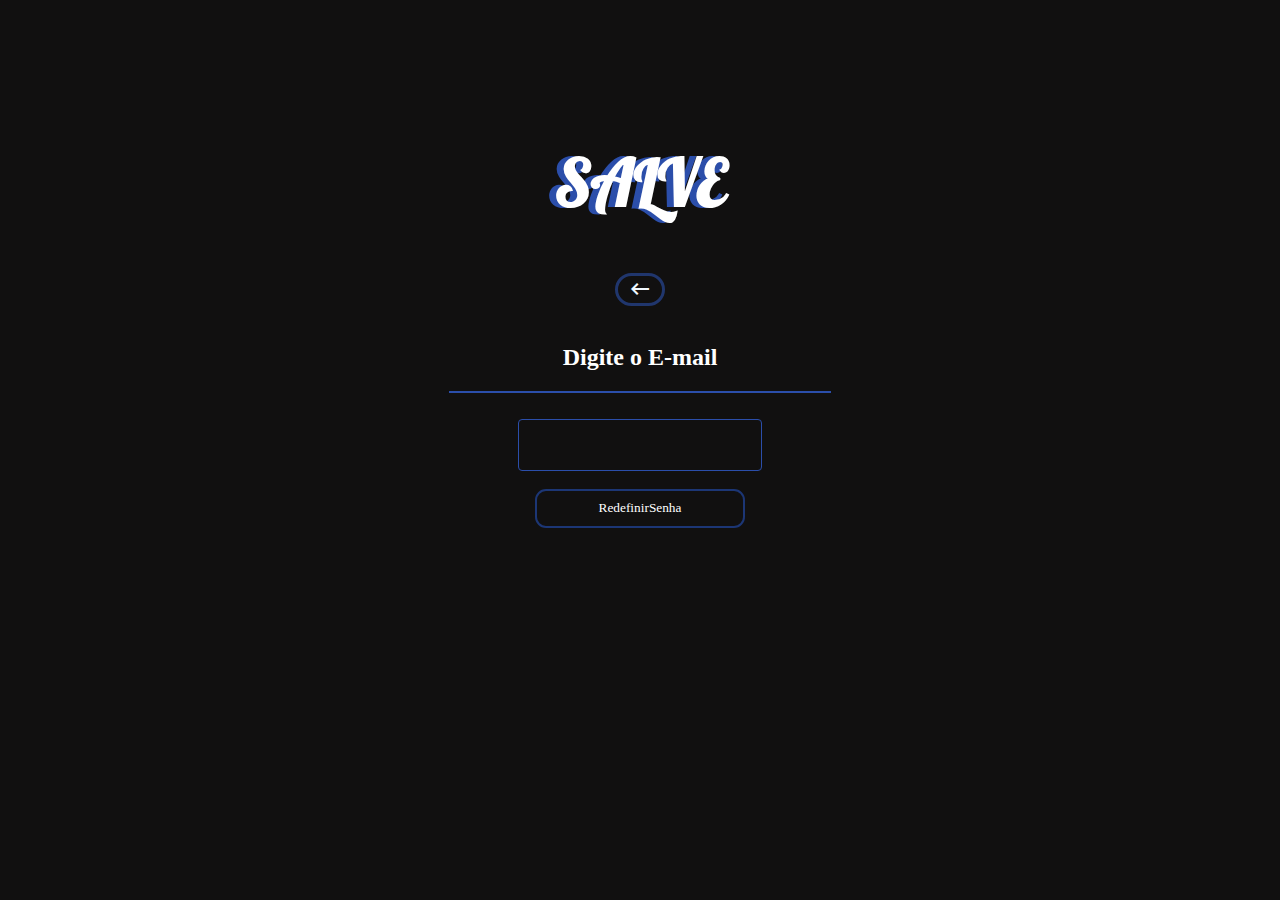
<file: esqueciaSenha.html>
<!DOCTYPE html>
<html lang="pt-br">
<head>
    <meta charset="UTF-8">
    <title>Redefinir Senha</title>
    <link rel="preconnect" href="https://fonts.googleapis.com">
    <link href="https://fonts.googleapis.com/css2?family=Pattaya&display=swap" rel="stylesheet">
    <link rel="stylesheet" href="css/esqueciasenha.css">
    <link rel="stylesheet" href="https://fonts.googleapis.com/css2?family=Material+Symbols+Outlined:opsz,wght,FILL,GRAD@20..48,100..700,0..1,-50..200" />
</head>
<body>
    <br>
    <br>
    <br>
    <br>
    <br> 
    <h1>SALVE</h1>  
    <button class="botaohome"> 
        <a href="login.php" id="voltar">
            <span class="material-symbols-outlined">
                keyboard_backspace
            </span>
        </a>
    </button>
    <br>
    <br>
    <h2>Digite o E-mail</h2>
    <hr style="border: 1px solid #2B4EAA;width: 30%;">
    <br>

    <!-- Adicione o método e a ação ao formulário -->
    <form method="post" action="processa_redefinicao_senha.php">
        <input type="email" id="email" name="email" required><br><br>
        <input type="submit" value="RedefinirSenha" class="button">
    </form>
</body>
</html>
</file>
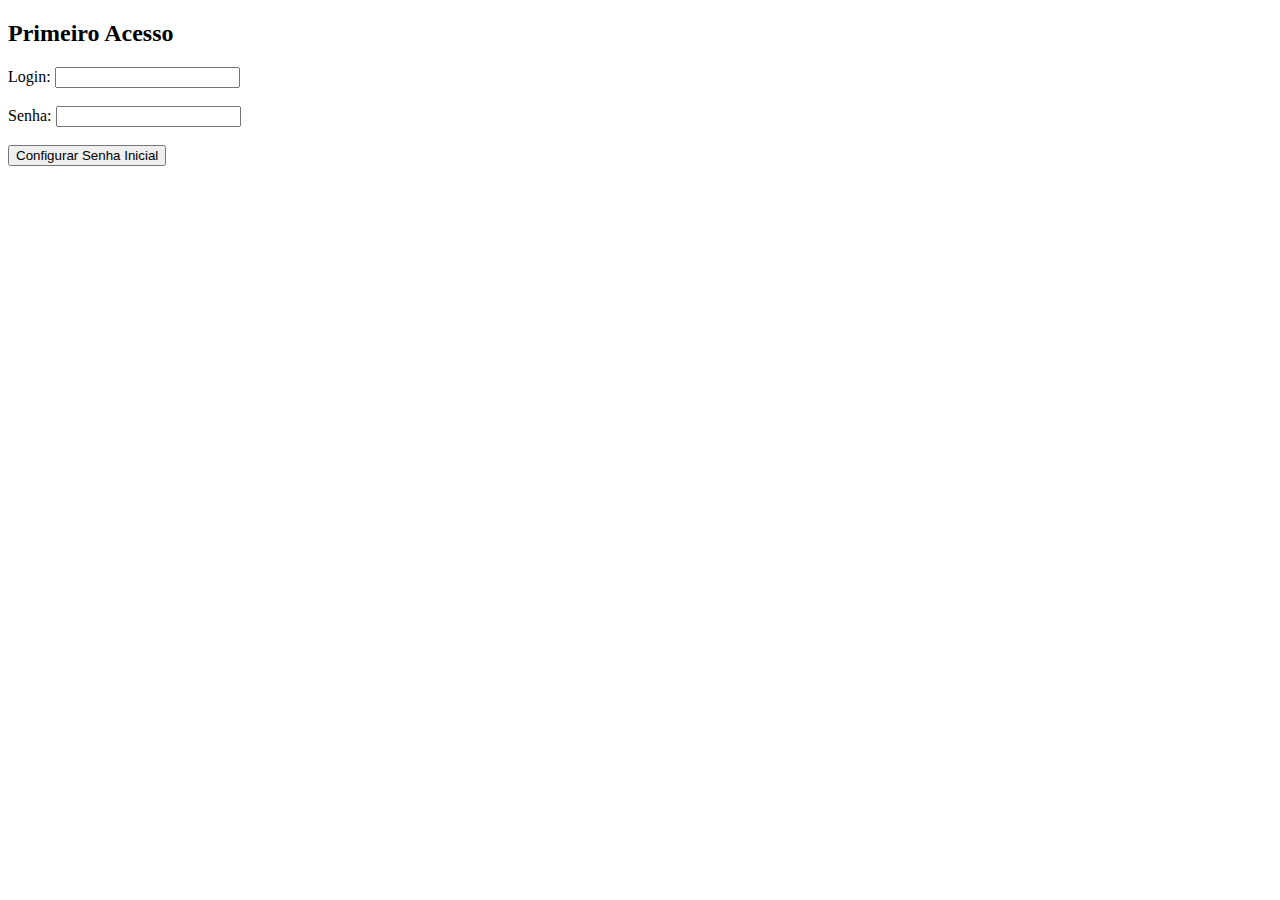
<file: primeiroAcesso.html>
<!DOCTYPE html>
<html>
<head>
    <title>Primeiro Acesso</title>
</head>
<body>
    <h2>Primeiro Acesso</h2>
    <form action="primeiroAcesso.cs" method="post">
        <label for="login">Login:</label>
        <input type="text" id="login" name="login" required><br><br>
        
        <label for="senha">Senha:</label>
        <input type="password" id="senha" name="senha" required><br><br>
        
        <input type="submit" value="Configurar Senha Inicial">
    </form>
</body>
</html>
</file>
<file: css/esqueciasenha.css>
body{
    text-align: center;
    background-color: #111010;
    font-family:'Times New Roman', Times, serif;
    
}
h1{
    font-family:'Pattaya', sans-serif;
    font-size: 4rem ;
    text-shadow: -7px 0px 0px #2B4EAA;                 
    color: rgb(255, 255, 255);
    text-decoration: none;
    text-transform: uppercase;}

h2{
    color: white;
}

label{
    
    color: white;
}
#btn{
    background-color: #2b4faa9a;               
    border-radius: 42px;
    color: aliceblue;
}
#btn:focus, #btn:hover {
  text-decoration: none;
  transform: scale(1.1);
}
button {

    height: 2.5em;
    width: 50px;
    align-items: center;
    justify-content: center;
    background-color: rgb(243, 241, 241);
    border-radius: 100px;
    letter-spacing: 1px;
    transition: all 0.2s linear;
    cursor: pointer;
    border: 100%;
    background: #eeeded00;
    border: 3px solid #2b4faa9a;
   }

   span{
    color: aliceblue;
   }
   
   button > svg {
    margin-right: 5px;
    margin-left: 5px;
    font-size: 20px;
    transition: all 0.4s ease-in;
   }
   
   button:hover > svg {

    font-size: 1.2em;
    transform: translateX(-6px);
   }
   
   button:hover {
    transform: translateY(-8px);
   }

   #voltar{
    text-decoration: none;
   }

   input {
    width: 210px;
    height: 50px;
    padding: 0 16px;
    background: transparent;
    border-radius: 4px;
    border: 1px solid #2B4EAA;
    color: #f9f9f9;
    animation: shake_541 0.14s 3;
  }
  
  input:valid {
    border-color: #1c3675;
    animation: none;
  }
  
  @keyframes shake_541 {
    0%, 100% {
      translate: 0;
    }
  
    25% {
      translate: 8px 0;
    }
  
    75% {
      translate: -8px 0;
    }
  }
  
 
  .button{
    background-color: #ffffff00;
    color: #fff;
   /* width: 8.5em;*/
    height: 2.9em;
    border: #2B4EAA 0.2em solid;
    border-radius: 11px;
    font-family:'Times New Roman', Times, serif;
   
    transition: all 0.6s ease;
  }
  
  .button:hover {
    background-color: #2B4EAA;
    cursor: pointer;
  }
  
  .button svg {
    width: 1.6em;
    margin: -0.2em 0.8em 1em;
    position: absolute;
    display: flex;
    transition: all 0.6s ease;
  }
  
  .button:hover svg {
    transform: translateX(5px);
  }
  
  .text {
    margin: 0 1.5em
  }
</file>
